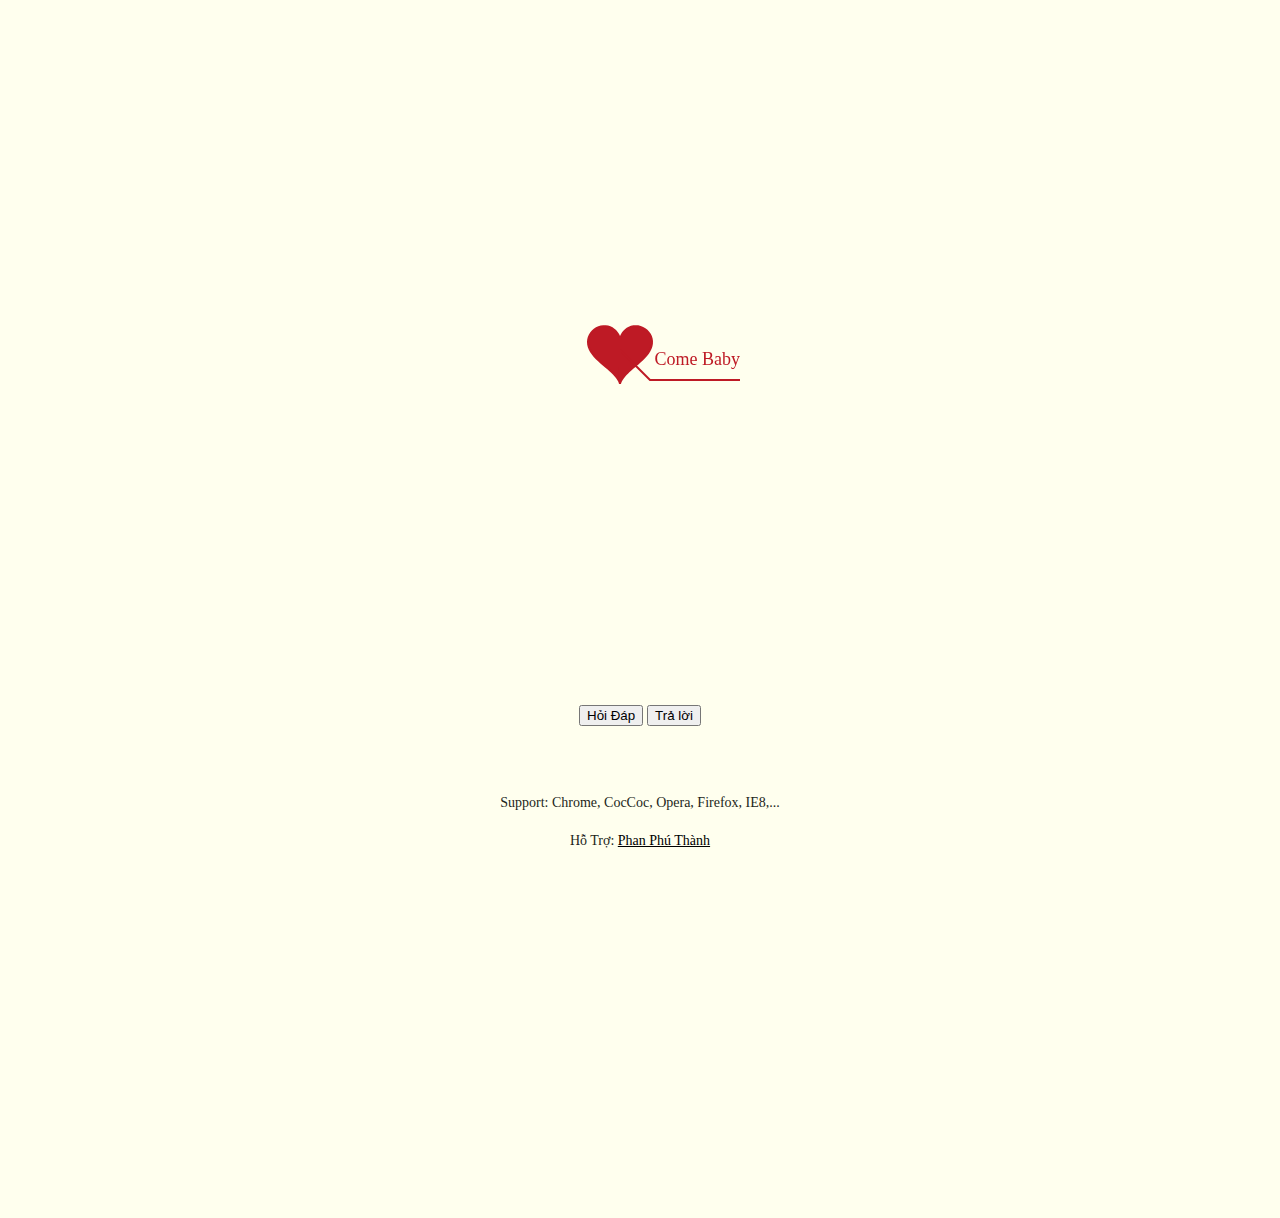
<file: index.html>
﻿<!doctype html>
<html lang="en">

<head>
  <!-- Required meta tags -->
  <meta charset="utf-8">
  <meta name="viewport" content="width=device-width, initial-scale=1, shrink-to-fit=no">
  <link rel="icon" type="image/png" href="./src/image/favicon.ico">
  <title>Anh Yêu Em</title>

  <!-- Bootstrap CSS -->
  <link href="https://cdn.jsdelivr.net/npm/bootstrap@5.1.3/dist/css/bootstrap.min.css" rel="stylesheet" integrity="sha384-1BmE4kWBq78iYhFldvKuhfTAU6auU8tT94WrHftjDbrCEXSU1oBoqyl2QvZ6jIW3" crossorigin="anonymous">
  <!-- Custom CSS -->
  <link type="text/css" rel="stylesheet" href="./src/css/default.css">
</head>

<body>
  <div id="main">
    <div id="error">Trình duyệt của bạn không được hỗ trợ. Để được hỗ trợ liên hệ facebook/phanphuthanh123. Hoặc sử dụng
      (<a href="http://www.google.cn/chrome">Chrome</a>) và (<a href="http://firefox.com/download/">Firefox</a>)</div>
    <div id="wrap">
      <div id="text">
        <div id="code">
          <span class="say">Chào em yêu,</span><br>
          <span class="say"> </span><br>
          <span class="say">Em là người con gái anh yêu nhất :)</span><br>
          <span class="say">Em xinh đẹp nhất !</span><br>
          <span class="say">Em đáng yêu nhất !</span><br>
          <span class="say">Em cũng yêu anh nhất :) !</span><br>
          <span class="say">Em là một điều may mắn trong cuộc sống của anh</span><br>
          <span class="say">..."Có em, anh sẽ chẳng cần điều gì khác em"</span><br>
          <span class="say">Yêu em cho đến khi nào anh không còn tồn tại <3</span> <br>
          <span class="say">Ngoài em ra tôi chẳng thể say đắm thêm một ai :*</span><br>
          <span class="say">Cho anh làm người yêu em nhé :)</span><br>
          <span class="say"> </span><br>
          <span class="say"><span class="space"></span> -- Yêu em thật nhiều --</span>
        </div>
      </div>
      <div id="clock-box">
        <span class="STYLE1"></span>Anh Yêu Em<span class="STYLE1"> Time of love...</span>
        <div id="clock"></div>
      </div>
      <canvas id="canvas" width="1100" height="680"></canvas>
    </div>
  </div>

  <div class="button-group">
    <button type="button" onclick="facebookLink()" class="btn btn-outline-danger">Hỏi Đáp</button>
    <button type="button" onclick="answerLink()" class="btn btn-outline-danger">Trả lời</button>
  </div>
  <div class="browser-support">
    <p>Support: Chrome, CocCoc, Opera, Firefox, IE8,...</p>
    <p>Hỗ Trợ: <a href="https://www.facebook.com/phanphuthanh123/" target="_blank">Phan Phú Thành</a></p>
  </div>

  <!-- Nhạc -->
  <iframe src="https://www.nhaccuatui.com/mh/auto/VyfpdksboLsO" width="620" height="312" frameborder="0" allowfullscreen="" allow="autoplay"></iframe>

  <!-- Optional JavaScript -->
  <script type="text/javascript" src="./src/js/jquery.min.js"></script>
  <script type="text/javascript" src="./src/js/jscex.min.js"></script>
  <script type="text/javascript" src="./src/js/jscex-parser.js"></script>
  <script type="text/javascript" src="./src/js/jscex-jit.js"></script>
  <script type="text/javascript" src="./src/js/jscex-builderbase.min.js"></script>
  <script type="text/javascript" src="./src/js/jscex-async.min.js"></script>
  <script type="text/javascript" src="./src/js/jscex-async-powerpack.min.js"></script>
  <script type="text/javascript" src="./src/js/functions.js"></script>
  <script type="text/javascript" src="./src/js/love.js"></script>
  <script type="text/javascript" src="./src/js/custom.js"></script>
  <!-- jQuery first, then Popper.js, then Bootstrap JS -->
</body>

</html>
</file>
<file: src/css/default.css>
body {
  margin: 0;
  padding: 0;
  background: #ffe;
  font-size: 14px;
  font-family: '微软雅黑', '宋体', sans-serif;
  color: #231F20;
  overflow: auto
}

a {
  color: #000;
  font-size: 14px;
}

#main {
  width: 100%;
}

#wrap {
  position: relative;
  margin: 0 auto;
  width: 1100px;
  height: 680px;
  margin-top: 10px;
}

#text {
  width: 400px;
  height: 425px;
  left: 60px;
  top: 80px;
  position: absolute;
}

#code {
  display: none;
  font-size: 16px;
  color: #0000FF;
}

#clock-box {
  position: absolute;
  left: 60px;
  top: 550px;
  font-size: 28px;
  display: none;
}

#clock-box a {
  font-size: 28px;
  text-decoration: none;
}

#clock {
  margin-left: 48px;
}

#clock .digit {
  font-size: 64px;
}

#canvas {
  margin: 0 auto;
  width: 1100px;
  height: 680px;
}

.button-group {
  text-align: center;
  padding: 15px;
}

.browser-support {
  text-align:center;
  margin: 50px 0; 
  font: normal 14px/24px 'MicroSoft YaHei';
}

#error {
  margin: 0 auto;
  text-align: center;
  margin-top: 60px;
  display: none;
}

.hand {
  cursor: pointer;
}

.say {
  margin-left: 5px;
}

.space {
  margin-right: 150px;
}

.STYLE1 {
  color: #666666;
}
</file>
